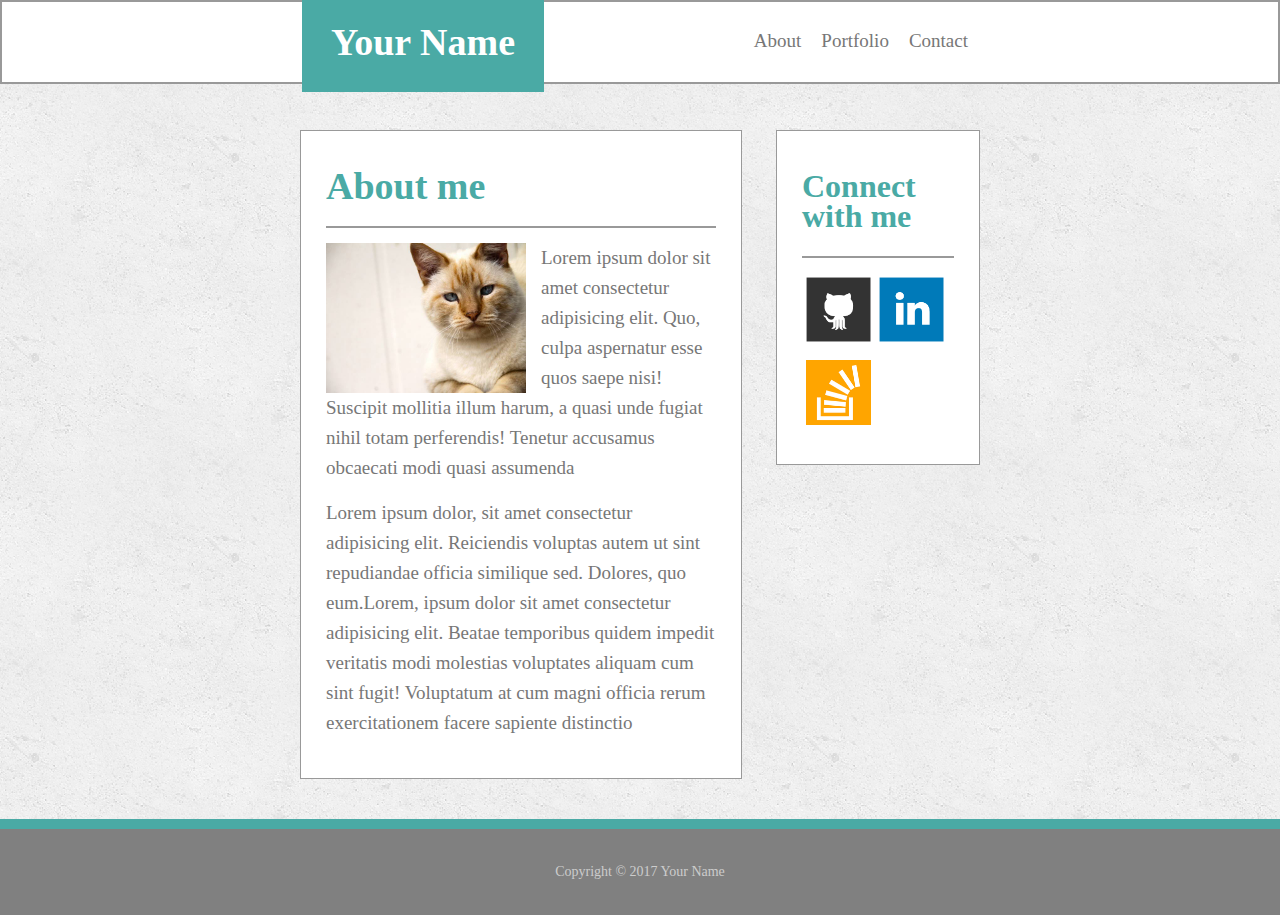
<file: index.html>
<!DOCTYPE html>
 <html lang="en">
 <head>
     <meta charset="UTF-8">
     <meta http-equiv="X-UA-Compatible" content="IE=edge">
     <meta name="viewport" content="width=device-width, initial-scale=1.0">
     <title>Document</title>
     <link rel="stylesheet" href="style.css">
 </head>
 <body> 
     
        <header class="clear">
            <nav >
                 <div class="container">
                  <h1> <a href=""> Your Name </a></h1>
                   <ul>
                      <li><a href="index.html">About</a></li>
                      <li><a href="portfolio.html">Portfolio</a></li>
                      <li><a href="contact.html">Contact</a></li>
                   </ul>
                  </div>
            </nav>
        </header>

        <div class="main1 clear container">
            <section class="section-left">
               <h1>About me</h1>
               <hr>
               <img src="images/cat.jpg" alt="" class="section-left-img">
               <p>Lorem ipsum dolor sit amet consectetur adipisicing elit. Quo, culpa aspernatur esse quos saepe nisi! Suscipit mollitia illum harum, a quasi unde fugiat nihil totam perferendis! Tenetur accusamus obcaecati modi quasi assumenda  </p>
               <p>Lorem ipsum dolor, sit amet consectetur adipisicing elit. Reiciendis voluptas autem ut sint repudiandae officia similique sed. Dolores, quo eum.Lorem, ipsum dolor sit amet consectetur adipisicing elit. Beatae temporibus quidem impedit veritatis modi molestias voluptates aliquam cum sint fugit! Voluptatum at cum magni officia rerum exercitationem facere sapiente distinctio </p>
               
            </section>
            <section class="section-right">
              <h1>Connect with me</h1>
              <hr>
                <ul>
                    <li><img src="images/github-128.png" alt=""></li>
                    <li><img src="images/linkedin-128.png" alt=""></li>
                    <li><img src="images/stackoverflow-128.png" alt=""></li>
                </ul>
            </section>

        </div>
        <footer>
            Copyright © 2017 Your Name
        </footer>
       
     
 </body>
 </html>
</file>
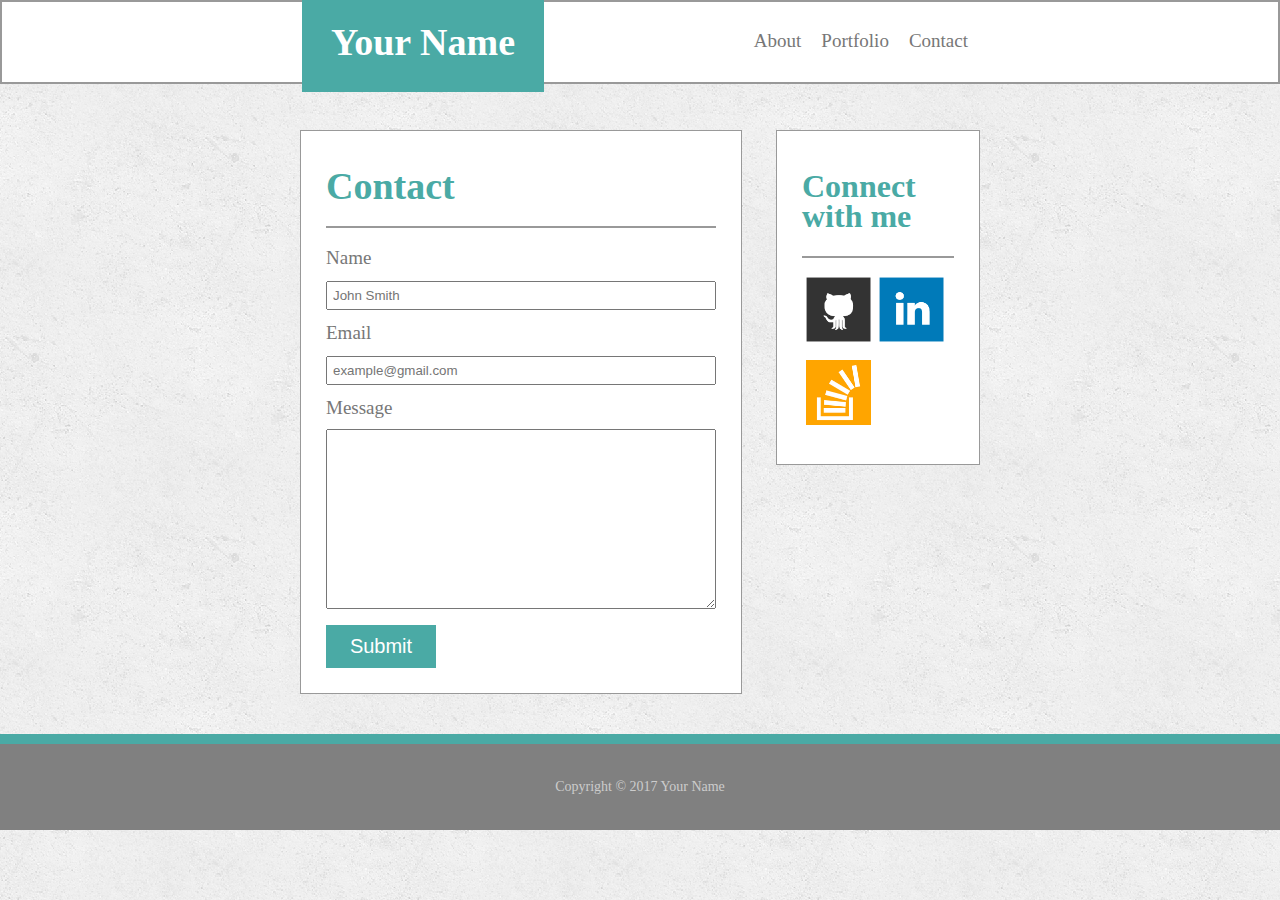
<file: contact.html>
<!DOCTYPE html>
<html lang="en">
<head>
    <meta charset="UTF-8">
    <meta http-equiv="X-UA-Compatible" content="IE=edge">
    <meta name="viewport" content="width=device-width, initial-scale=1.0">
    <title>Document</title>
    <link rel="stylesheet" href="style.css">
</head>
<body >
    <header class="clear">
        <nav >
             <div class="container">
              <h1> <a href=""> Your Name </a></h1>
               <ul>
                  <li><a href="index.html">About</a></li>
                  <li><a href="portfolio.html">Portfolio</a></li>
                  <li><a href="contact.html">Contact</a></li>
               </ul>
              </div>
        </nav>
    </header>

    <div class="main1 clear container">
        <section class="section-left">
           <h1>Contact</h1>
           <hr>
           <form action="">
            <div class="form-section">
               <label for="">Name</label>
               <input type="text" placeholder="John Smith">
            </div>
            <div class="form-section">
               <label for="">Email</label>
               <input type="email"  placeholder="example@gmail.com">
            </div>
            <div class="form-section">
               <label for="">Message</label>
               <textarea name="" id=""></textarea>
            </div>
               <button>Submit</button>
           </form>
          
        </section>
        <section class="section-right">
          <h1>Connect with me</h1>
          <hr>
            <ul>
                <li><img src="images/github-128.png" alt=""></li>
                <li><img src="images/linkedin-128.png" alt=""></li>
                <li><img src="images/stackoverflow-128.png" alt=""></li>
            </ul>
        </section>

    </div>
    <footer>
        Copyright © 2017 Your Name
    </footer>
</body>
</html>
</file>
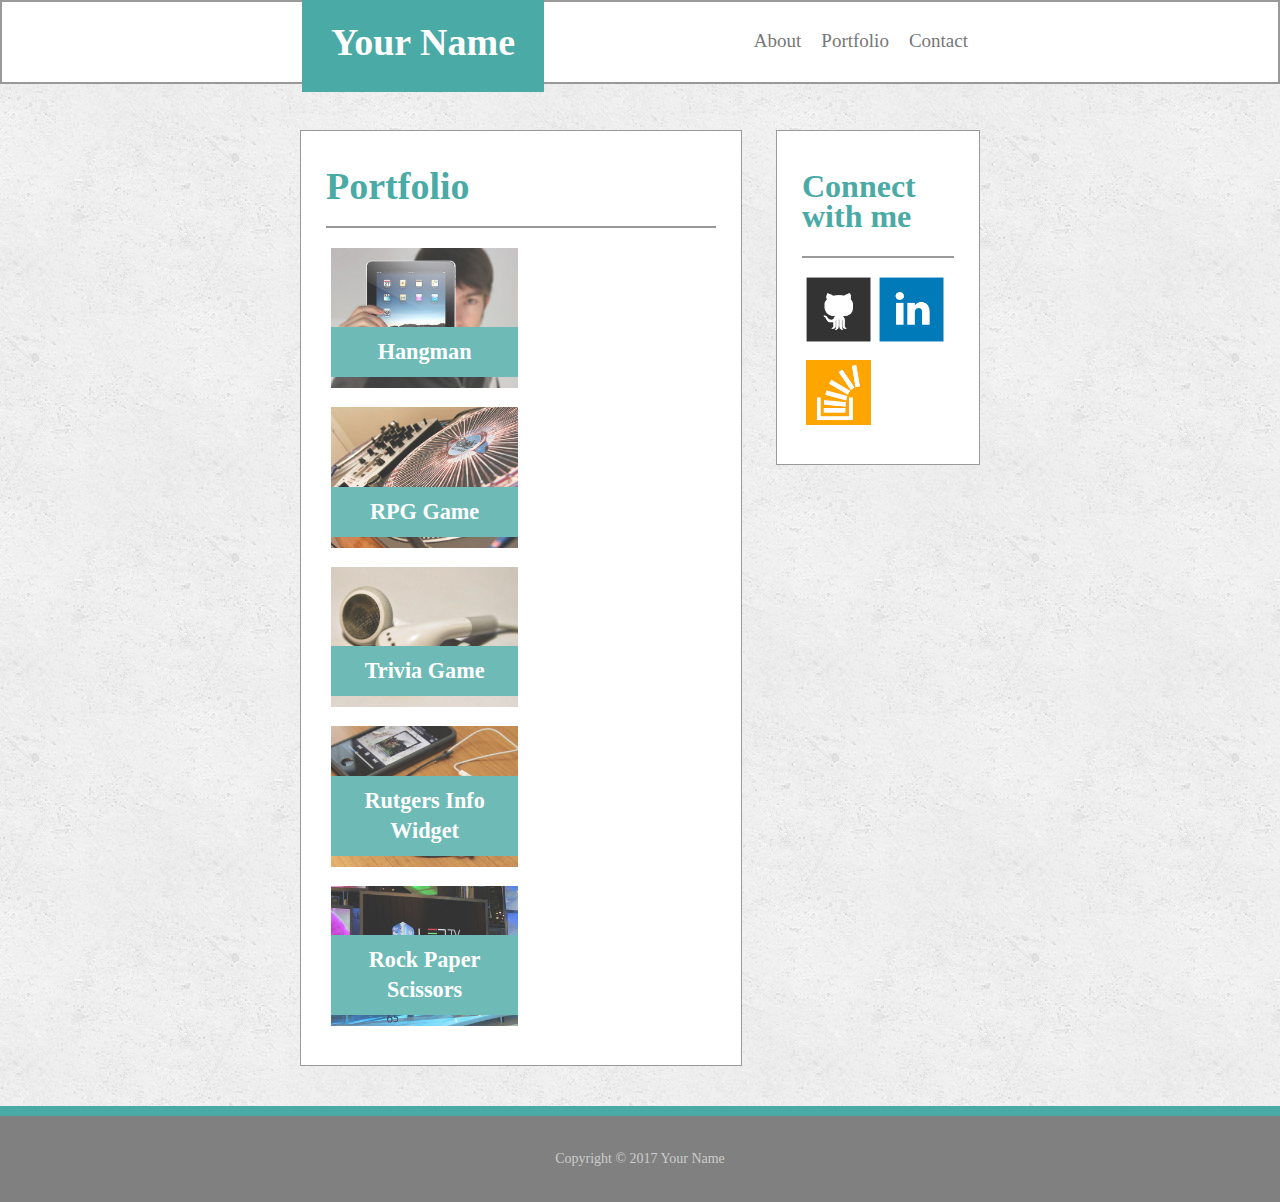
<file: portfolio.html>
<!DOCTYPE html>
<html lang="en">
<head>
    <meta charset="UTF-8">
    <meta http-equiv="X-UA-Compatible" content="IE=edge">
    <meta name="viewport" content="width=device-width, initial-scale=1.0">
    <title>Document</title>
    <link rel="stylesheet" href="style.css">
</head>
<body>
    <header class="clear">
        <nav >
             <div class="container">
              <h1> <a href=""> Your Name </a></h1>
               <ul>
                  <li><a href="index.html">About</a></li>
                  <li><a href="portfolio.html">Portfolio</a></li>
                  <li><a href="contact.html">Contact</a></li>
               </ul>
              </div>
        </nav>
    </header>

    <div class="main1 clear container">
        <section class="section-left">
           <h1>Portfolio</h1>
           <hr>
          
          <div class="img-div">
            <img class="portfolio-img" src="images/technics-q-c-640-480-1.jpg" alt="">
            <h3>Hangman</h3>
          </div>

          <div class="img-div">
            <img class="portfolio-img" src="images/technics-q-c-640-480-2.jpg" alt="">
            <h3>RPG Game</h3>
          </div>

          <div class="img-div"><img class="portfolio-img" src="images/technics-q-c-640-480-5.jpg" alt="">
            <h3>Trivia Game </h3>
          </div>
         
          <div class="img-div"> <img class="portfolio-img" src="images/technics-q-c-640-480-7.jpg" alt="">
            <h3>Rutgers Info Widget</h3>
        </div>
         
          <div class="img-div"> <img class="portfolio-img" src="images/technics-q-c-640-480-9.jpg" alt="">
            <h3>Rock Paper Scissors</h3>
        </div>
      
        </section>
        <section class="section-right">
          <h1>Connect with me</h1>
          <hr>
            <ul>
                <li><img src="images/github-128.png" alt=""></li>
                <li><img src="images/linkedin-128.png" alt=""></li>
                <li><img src="images/stackoverflow-128.png" alt=""></li>
            </ul>
        </section>
    </div>
  
    <footer>
        Copyright © 2017 Your Name
    </footer>
</body>
</html>
</file>
<file: style.css>
* {
    box-sizing: border-box;
    margin: 0;
    padding: 0;
  }

body{
    background-image:url(images/concrete_seamless.png);
    font-size: 19px;
    color: #777;
    height: 100vh;
}
ul {
    list-style: none;
}

a {
    text-decoration: none;
}
.clear::after {
    content: "";
    display: block;
    clear: both;
}
.container{
    margin: auto 300px;
}

nav{
    width: 100%;
    position: fixed;
    z-index: 500;
    border: 2px solid #999;
    background-color: white;
    padding: 18px 0;
    font-family: Georgia, Times, "Times New Roman", serif;
    
}
nav h1 {
    float: left;
}
nav ul{
    float: right;
}
li{
    float: left;
}
nav li{
    padding: 10px;
}

li a{
    color:#777;;
}

h1 a{
    color: white;
    background-color:#4aaaa5;
    padding: 29px;
}
.main1{
    padding: 130px 0px 40px 0px;
    line-height: 30px;
}
.main1 h1{
    color: #4aaaa5;
    padding: 15px 0;
   
}
hr{
    border: none;
    border-top: 2px solid #999;
    margin: 10px 0px 15px 0px;
    overflow: visible;
    height: 0;
}
.section-left{
    float: left;
    width: 65%;
    margin-right: 7px;
}
.section-left,.section-right{
    background-color: white;
    text-align: left;
    padding: 25px;
    border: 1px solid  #999;
   
}
.section-left-img{
    width: 200px;
    height: auto;
    float: left;
    margin: 0px 15px 0px 0px;
}
.section-right{
    background-color: white;
    float:right;
    width: 30%;
    font-size: 16px;
   
}
.section-right li{
    padding: 4px;
}
.section-right img{
    width: 65px;
}
.section-left p{
    margin-bottom:  15px;
}

footer{
    background-color: gray;
    font-size: 14px;
    text-align: center;
    padding: 35px;
    color: #ccc;
    border-top: 10px solid #4aaaa5;
    width: 100%;

 
}

/* PORTFOLIO */

.portfolio-img{
    width: 100%;
    object-fit: cover;
    
}

.img-div{
    position: relative;
    float: left;
    width: 48%;
    margin: 5px;
    opacity: 0.8;
}
.img-div h3{
    background-color:#4aaaa5;
    color: white;
    text-align: center;
    padding: 10px;
    position: absolute;
    bottom: 20px;
    width: 100%;
    overflow: auto;
    
}
/* Contact */
label{
    display: block;
    margin: 8px 0 6px 0;
}
input{
    width: 100%;
    padding: 5px;
}
textarea{
    width: 100%;
    height: 180px;
}
button{
    background-color:#4aaaa5;
    color: white;
    padding: 10px;
    border: none;
    width: 110px;
    font-size: 20px;
    margin-top: 7px;
}
</file>
